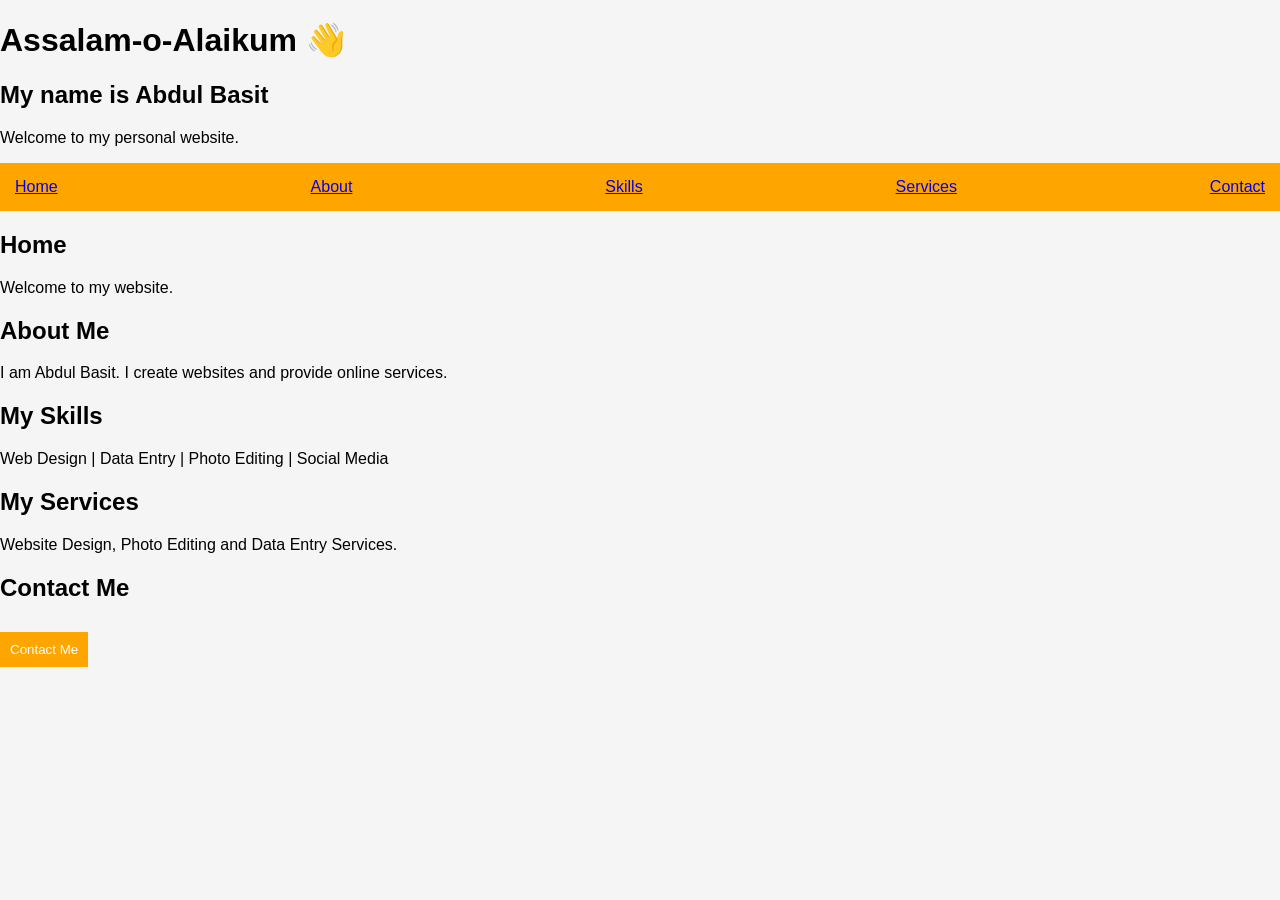
<file: index.html.html>
<!DOCTYPE html>
<html>
<head>
    <title>My Website</title>
    <link rel="stylesheet" href="style.css">
</head>

<body>

    <!-- Heading -->
    <h1>Assalam-o-Alaikum 👋</h1>
    <h2>My name is Abdul Basit</h2>
    <p>Welcome to my personal website.</p>

    <!-- Navbar -->
    <div class="navbar">
        <a href="#home">Home</a>
        <a href="#about">About</a>
        <a href="#skills">Skills</a>
        <a href="#services">Services</a>
        <a href="#contact">Contact</a>
    </div>

    <!-- Sections -->

    <section id="home">
        <h2>Home</h2>
        <p>Welcome to my website.</p>
    </section>

    <section id="about">
        <h2>About Me</h2>
        <p>I am Abdul Basit. I create websites and provide online services.</p>
    </section>

    <section id="skills">
        <h2>My Skills</h2>
        <p>Web Design | Data Entry | Photo Editing | Social Media</p>
    </section>

    <section id="services">
        <h2>My Services</h2>
        <p>Website Design, Photo Editing and Data Entry Services.</p>
    </section>

    <section id="contact">
        <h2>Contact Me</h2>
        <button>Contact Me</button>
    </section>

</body>
</html>
</file>
<file: style.css>
body {
    font-family: Arial;
    margin: 0;
    background: #f5f5f5;
}

.navbar {
    background: orange;
    padding: 15px;
    display: flex;
    justify-content: space-between;
    align-items: center;
}

.navbar h2 {
    color: white;
}

.navbar input {
    padding: 8px;
    width: 200px;
    border: none;
    border-radius: 5px;
}

.products {
    display: flex;
    gap: 20px;
    padding: 20px;
    justify-content: center;
}

.card {
    background: white;
    padding: 15px;
    border-radius: 10px;
    text-align: center;
    width: 200px;
    box-shadow: 0 0 10px rgba(0,0,0,0.1);
}

.card img {
    width: 100%;
}

button {
    background: orange;
    color: white;
    border: none;
    padding: 10px;
    margin-top: 10px;
    cursor: pointer;
}
</file>
